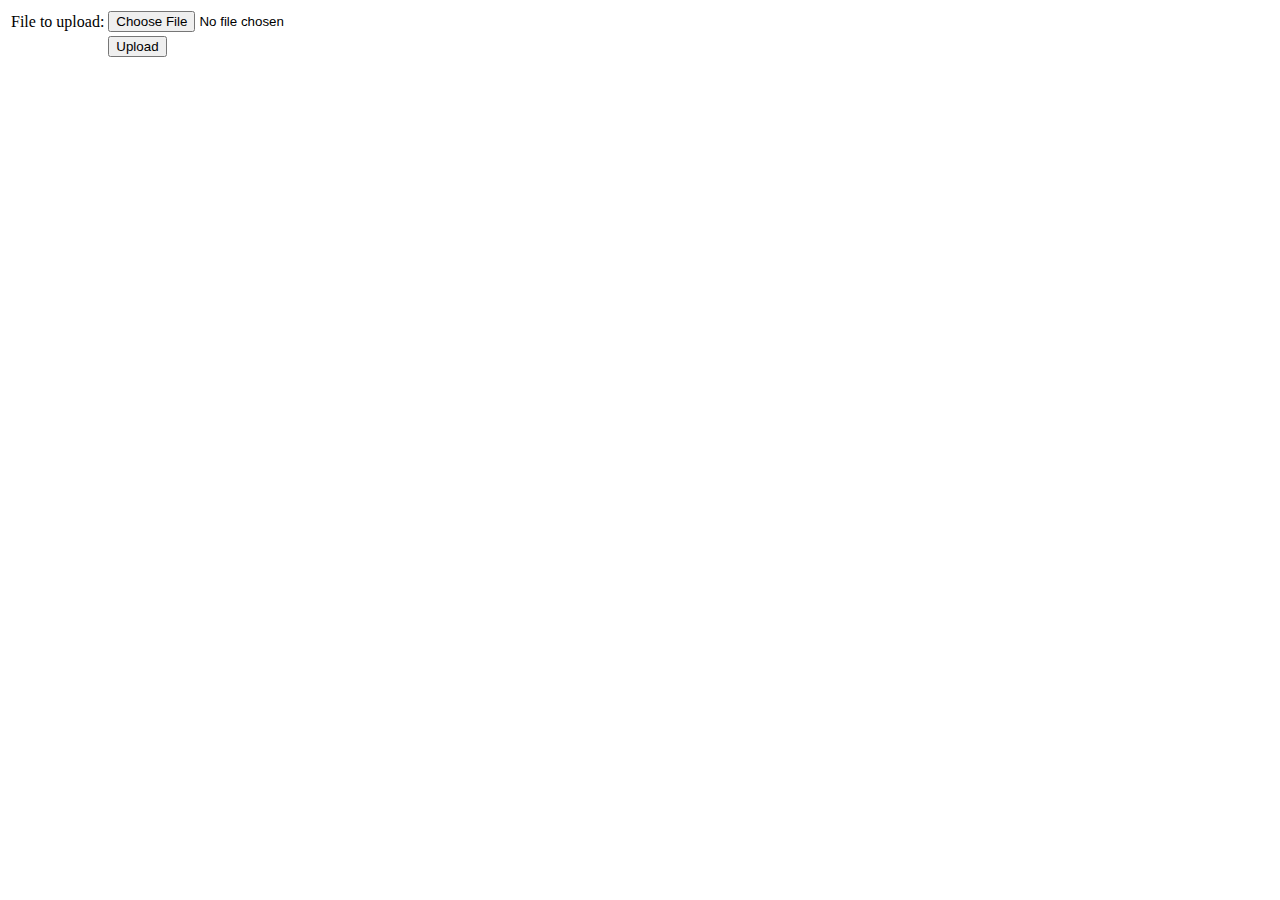
<file: src/main/resources/templates/uploadForm.html>
<html xmlns:th="http://www.thymeleaf.org">
<body>

	<div>
		<form method="POST" enctype="multipart/form-data" action="/uploadTest">
			<table>
				<tr><td>File to upload:</td><td><input type="file" name="csvFile" /></td></tr>
				<tr><td></td><td><input type="submit" value="Upload" /></td></tr>
			</table>
		</form>
	</div>

</body>
</html>
</file>
